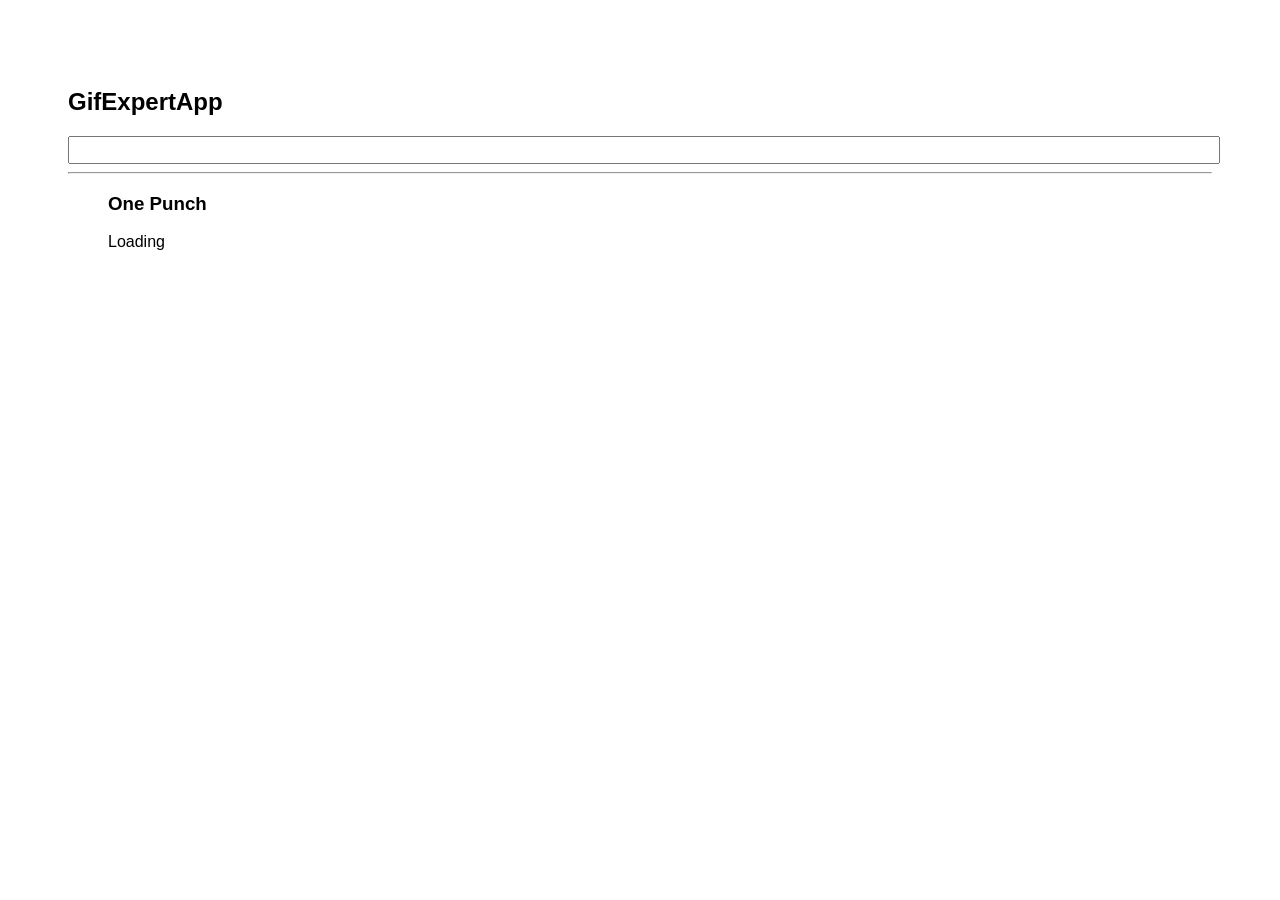
<file: docs/index.html>
<!doctype html>
<html lang="en">

<head>
    <meta charset="utf-8" />
    <link rel="icon" href="./favicon.ico" />
    <meta name="viewport" content="width=device-width,initial-scale=1" />
    <meta name="theme-color" content="#000000" />
    <meta name="description" content="Web site created using create-react-app" />
    <link rel="apple-touch-icon" href="./logo192.png" />
    <link rel="manifest" href="./manifest.json" />
    <link rel="stylesheet" href="https://cdnjs.cloudflare.com/ajax/libs/animate.css/4.1.1/animate.min.css" />
    <title>React GifExpertApp</title>
    <script defer="defer" src="./static/js/main.6086e84a.js"></script>
    <link href="./static/css/main.cc71a708.css" rel="stylesheet">
</head>

<body><noscript>You need to enable JavaScript to run this app.</noscript>
    <div id="root"></div>
</body>

</html>
</file>
<file: docs/static/css/main.cc71a708.css>
*{font-family:Helvetica,Arial,sans-serif}body{padding:60px}input{color:blue;font-size:1.2rem;width:100%}.card-grid{display:flex;flex-direction:row;flex-wrap:wrap}.card{align-content:center;border:1px solid grey;border-radius:6px;margin-bottom:10px;margin-right:10px;overflow:hidden}.card p{padding:5px;text-align:center}.card img{max-height:160px}
/*# sourceMappingURL=main.cc71a708.css.map*/
</file>
